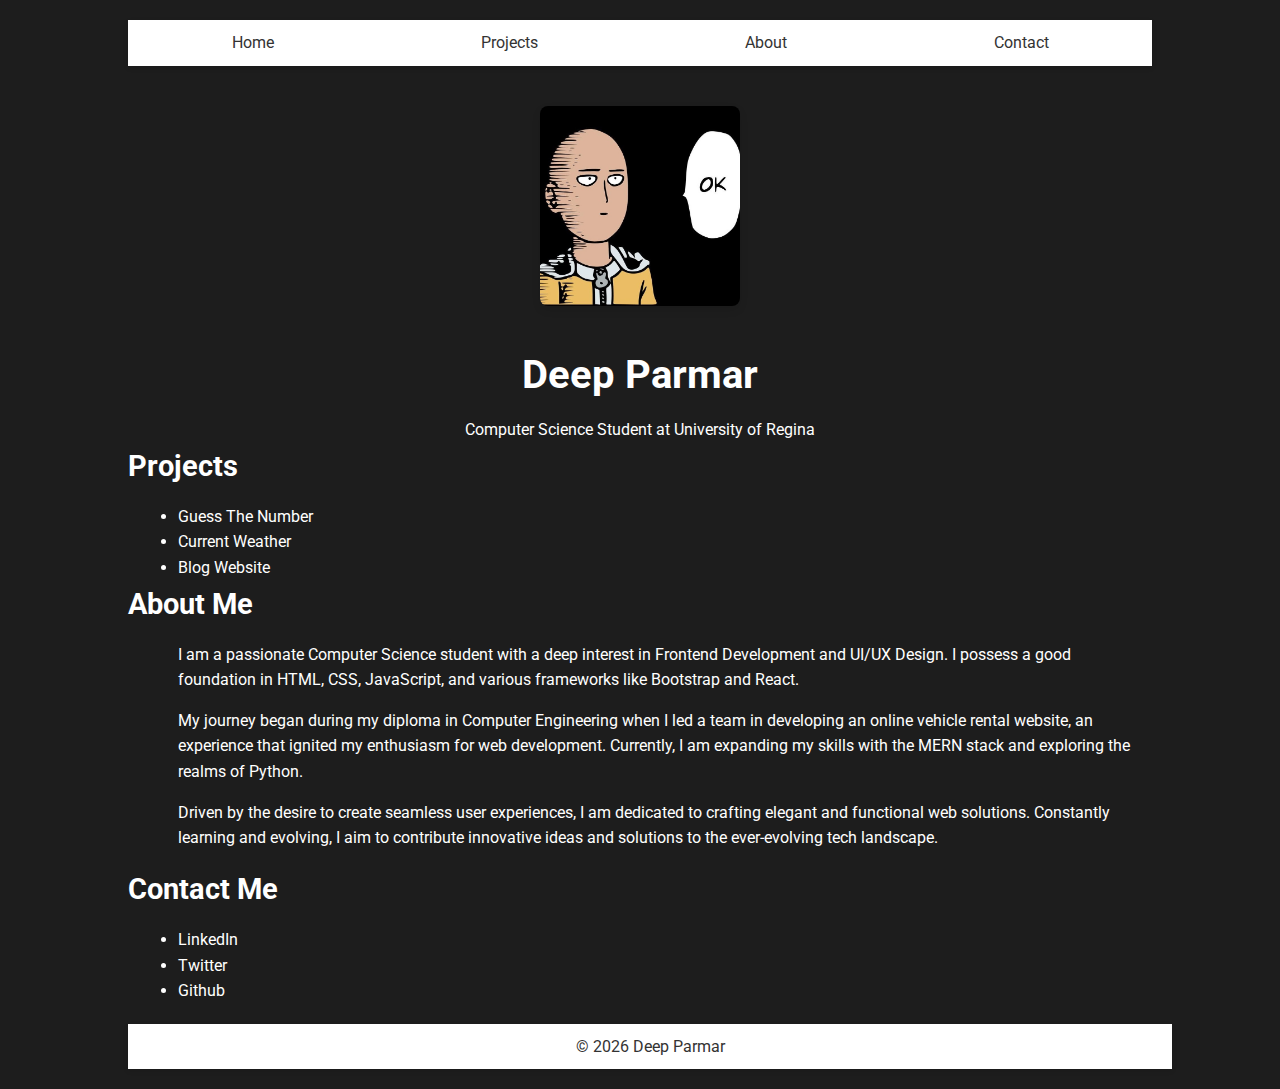
<file: index.html>
<!DOCTYPE html>
<html lang="en">
<head>
  <meta charset="UTF-8">
  <title>Deep Parmar - Portfolio</title>
  <link href="https://fonts.gstatic.com" crossorigin>
  <link href="https://fonts.googleapis.com/css2?family=Roboto&display=swap" rel="stylesheet">
  <link rel="stylesheet" href="./asset/CSS/styles.css">
  </head>
<body>
<main>

  <header>
    <nav>
      <ul>
        <li><a href="#home">Home</a></li>
        <li><a href="#projects">Projects</a></li>
        <li><a href="#about">About</a></li>
        <li><a href="#contact">Contact</a></li>
      </ul>
    </nav>
  </header>

    <section id="image">
        <div>
            <img class="img" src="./asset/Images/OPM DP.JPG" alt="Deep">
        </div>
    </section>

    <section id="home" class="section-content">
      <div class="hero">
        <h1>Deep Parmar</h1>
        <p>Computer Science Student at <a  class="pdisc" href="https://www.uregina.ca/"> University of Regina </a></p>
      </div>
    </section>

    <section id="projects" class="section-content">
      <h2>Projects</h2>
      <div class="about-content">
        <ul>
          <li class="list-li"><a href="https://deep1327007.github.io/Guess-The-Number/">Guess The Number</a></li>
          <li class="list-li"><a href="https://deep1327007.github.io/Weather-Website/">Current Weather</a></li>
          <li class="list-li"><a href="">Blog Website</a></li>
        </ul>
      </div>
    </section>

    <section id="about" class="section-content">
      <h2>About Me</h2>
      <div class="about-content">
        <p>I am a passionate Computer Science student with a deep interest in Frontend Development and UI/UX Design. I possess a good foundation in HTML, CSS, JavaScript, and various frameworks like Bootstrap and React.</p>
        <p>My journey began during my diploma in Computer Engineering when I led a team in developing an online vehicle rental website, an experience that ignited my enthusiasm for web development. Currently, I am expanding my skills with the MERN stack and exploring the realms of Python.</p>
        <p>Driven by the desire to create seamless user experiences, I am dedicated to crafting elegant and functional web solutions. Constantly learning and evolving, I aim to contribute innovative ideas and solutions to the ever-evolving tech landscape.</p>
      </div>
    </section>

    <section id="contact" class="section-content">
      <h2>Contact Me</h2>
      <div class="about-content">
        <ul>
          <li class="list-li"><a href="https://www.linkedin.com/in/deep1327007">LinkedIn</a></li>
          <li class="list-li"><a href="https://twitter.com/Deep13270007">Twitter</a></li>
          <li class="list-li"><a href="https://github.com/deep1327007">Github</a></li>
        </ul>
      </div>
    </section>

  <footer>
    <p>&copy; <span id="currentYear"></span> Deep Parmar </p>
  </footer>
  
  <script src="./asset/Javascript/script.js"></script>
</main>

</body>
</html>
</file>
<file: asset/CSS/styles.css>
/* Resetting default margin and padding */
body, h1, h2, h3, p, ul {
    margin: 0;
    padding: 0;
  }
  
  /* Setting up general styles */
  body {
    font-family: 'Roboto', sans-serif;
    line-height: 1.6;
    background-color: #1d1d1d;
    color: #fff;
    display: flex;
    justify-content: center;
    align-items: center;
    min-height: 100vh;
    margin: 0;
  }
  
  header {
    background-color: #fff;
    box-shadow: 0 2px 5px rgba(0, 0, 0, 0.1);
    width: 100%;
  }
  
  nav ul {
    list-style: none;
    display: flex;
    justify-content: space-around;
    padding: 10px 0;
  }
  
  nav ul li {
    display: inline;
  }
  
  nav ul li a {
    text-decoration: none;
    color: #333;
    padding: 8px 12px;
    border-radius: 4px;
    transition: all 0.3s ease;
  }
  
  nav ul li a:hover {
    background-color: #333333;
    color: #fff;
  }

  .list-li {
    margin-left: 50px;
  }

  .list-li:hover {
    color: blueviolet;
  }

  .pdisc:hover {
    color: blueviolet;
  }
  
  main {
    padding: 20px;
    width: 80%;
    max-width: 1200px;
  }
  
  /* Styling sections */
  .hero {
    text-align: center;
    margin-top: 30px;
  }
  
  #image {
    text-align: center;
    margin-top: 40px;
  }
  
  .img {
    width: 200px;
    height: 200px;
    border-radius: 8px;
    box-shadow: 0 4px 8px rgba(0, 0, 0, 0.1);
  }
  
  h1 {
    font-size: 2.5em;
    margin-bottom: 10px;
  }
  
  h2 {
    font-size: 1.8em;
    margin-bottom: 15px;
  }
  
  .about-content p {
    margin-left: 50px;
    margin-bottom: 15px;
  }
  
  /* Styling footer */
  footer {
    text-align: center;
    margin-top: 20px;
    padding: 10px;
    width: 100%;
    background-color: #fff;
    color: #333;
    box-shadow: 0 2px 5px rgba(0, 0, 0, 0.1);
    position: relative;
  }
  
  a {
    text-decoration: none;
    color: inherit;
  }
</file>
